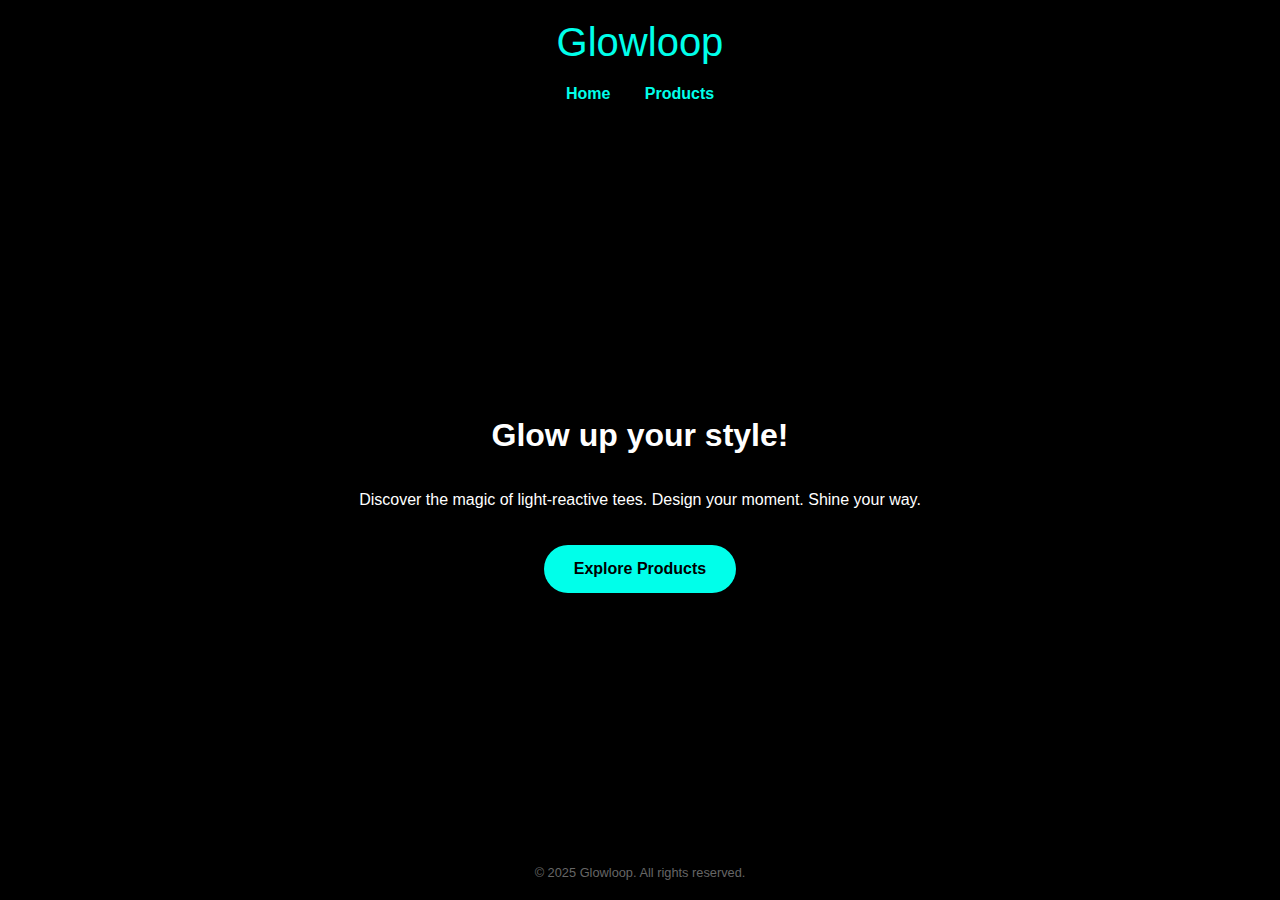
<file: index.html>
<!DOCTYPE html><html lang="en">
<head>
  <meta charset="UTF-8">
  <meta name="viewport" content="width=device-width, initial-scale=1.0">
  <title>Glowloop - Glow Up Your Style</title>
  <style>
    body {
      margin: 0;
      font-family: 'Poppins', sans-serif;
      background-color: #000;
      color: #fff;
      text-align: center;
      min-height: 100vh;
      display: flex;
      flex-direction: column;
    }
    header {
      font-size: 2.5em;
      color: #00ffea;
      margin: 20px;
    }
    nav a {
      margin: 0 15px;
      text-decoration: none;
      color: #00ffea;
      font-weight: bold;
    }
    nav {
      margin-bottom: 40px;
    }
    main {
      flex-grow: 1;
      display: flex;
      flex-direction: column;
      align-items: center;
      justify-content: center;
    }
    .btn {
      background: #00ffea;
      color: #000;
      padding: 15px 30px;
      text-decoration: none;
      font-weight: bold;
      border-radius: 30px;
      margin-top: 20px;
      transition: background 0.3s;
    }
    .btn:hover {
      background: #00ccbe;
    }
    footer {
      font-size: 0.8em;
      margin: 20px;
      color: #666;
    }
  </style>
</head>
<body>  <header>Glowloop</header>  <nav>
    <a href="index.html">Home</a>
    <a href="products.html">Products</a>
  </nav>  <main>
    <h1>Glow up your style!</h1>
    <p>Discover the magic of light-reactive tees. Design your moment. Shine your way.</p>
    <a href="products.html" class="btn">Explore Products</a>
  </main>  <footer>
    &copy; 2025 Glowloop. All rights reserved.
  </footer></body>
</html>
</file>
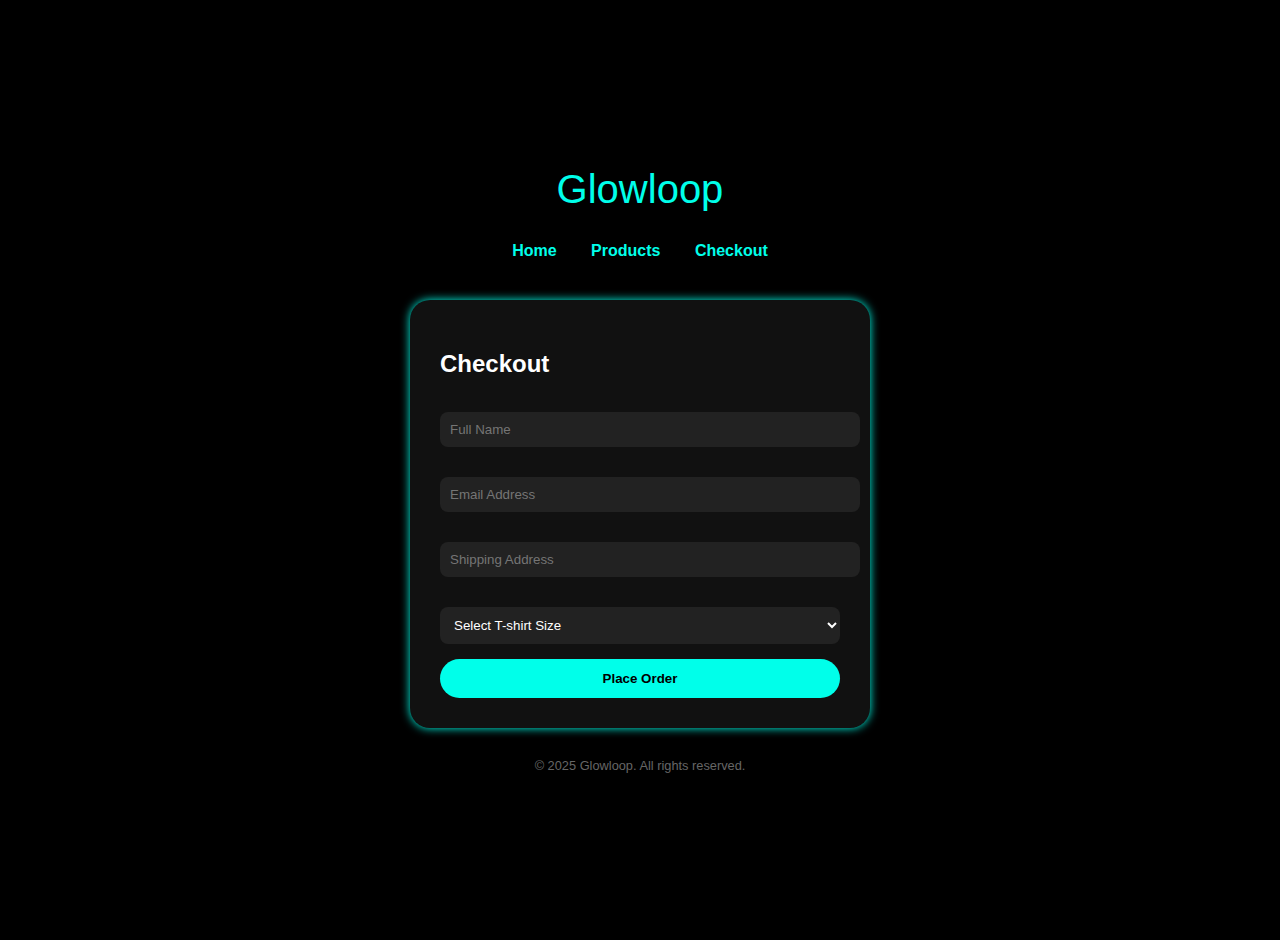
<file: checkout.html>
<!DOCTYPE html>
<html lang="en">
<head>
  <meta charset="UTF-8">
  <meta name="viewport" content="width=device-width, initial-scale=1.0">
  <title>Glowloop - Checkout</title>
  <style>
    body {
      margin: 0;
      font-family: 'Poppins', sans-serif;
      background-color: #000;
      color: #fff;
      min-height: 100vh;
      display: flex;
      flex-direction: column;
      align-items: center;
      justify-content: center;
      padding: 20px;
    }
    header {
      font-size: 2.5em;
      color: #00ffea;
      margin-bottom: 30px;
    }
    nav {
      margin-bottom: 40px;
    }
    nav a {
      margin: 0 15px;
      text-decoration: none;
      color: #00ffea;
      font-weight: bold;
    }
    form {
      background: #111;
      padding: 30px;
      border-radius: 20px;
      box-shadow: 0 0 10px #00ffea;
      width: 100%;
      max-width: 400px;
    }
    input, select {
      width: 100%;
      padding: 10px;
      margin: 15px 0;
      border: none;
      border-radius: 8px;
      background: #222;
      color: #fff;
    }
    button {
      background: #00ffea;
      border: none;
      padding: 12px 20px;
      border-radius: 30px;
      font-weight: bold;
      cursor: pointer;
      width: 100%;
    }
    button:hover {
      background: #00ccbe;
    }
    footer {
      margin-top: 30px;
      font-size: 0.8em;
      color: #666;
    }
  </style>
</head>
<body>

  <header>Glowloop</header>

  <nav>
    <a href="index.html">Home</a>
    <a href="products.html">Products</a>
    <a href="checkout.html">Checkout</a>
  </nav>

  <form>
    <h2>Checkout</h2>
    <input type="text" placeholder="Full Name" required>
    <input type="email" placeholder="Email Address" required>
    <input type="text" placeholder="Shipping Address" required>
    <select required>
      <option value="">Select T-shirt Size</option>
      <option value="S">Small</option>
      <option value="M">Medium</option>
      <option value="L">Large</option>
      <option value="XL">Extra Large</option>
    </select>
    <button type="submit">Place Order</button>
  </form>

  <footer>
    &copy; 2025 Glowloop. All rights reserved.
  </footer>

</body>
</html>
</file>
